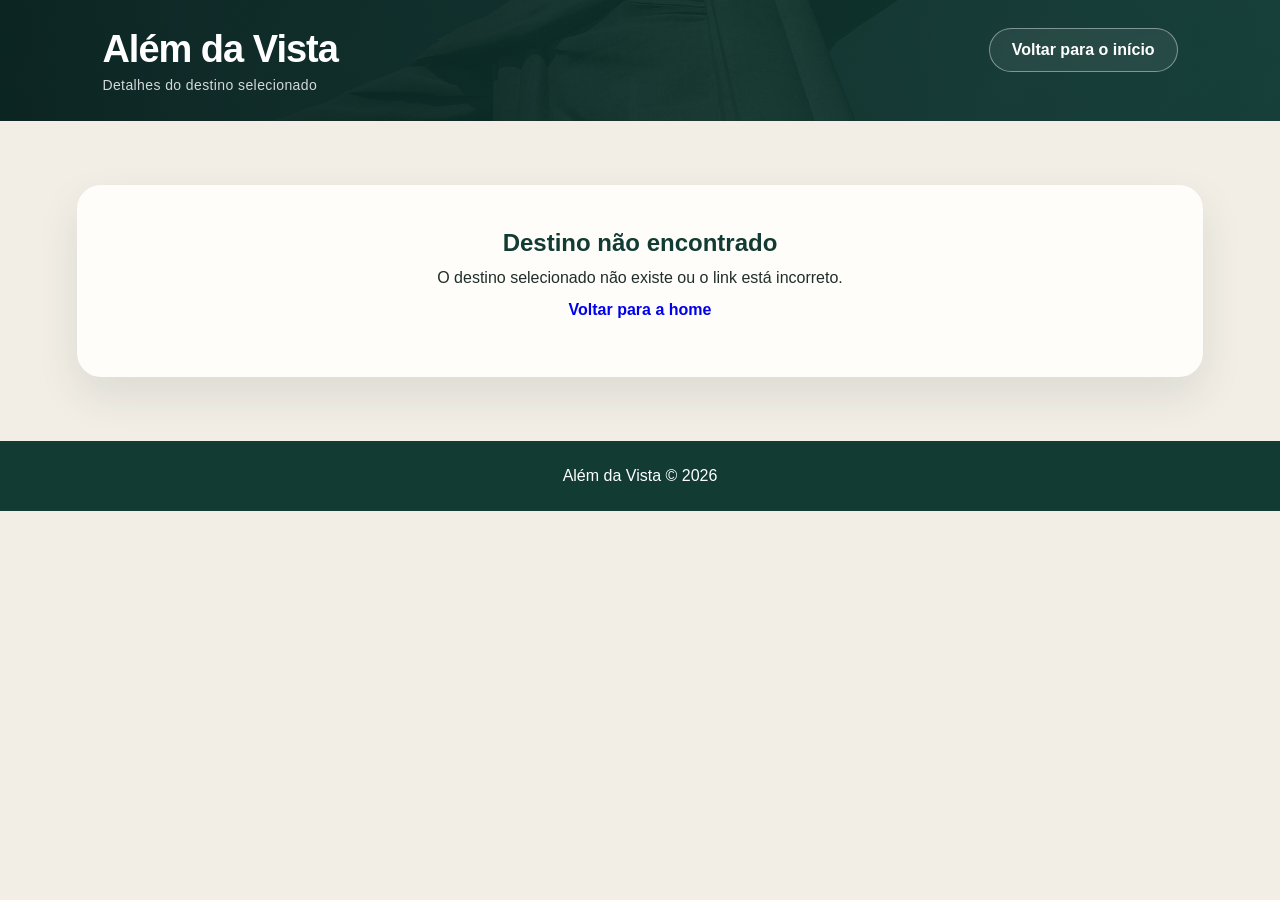
<file: public/detalhes.html>
<!DOCTYPE html>
<html lang="pt-BR">

<head>
    <meta charset="UTF-8">
    <meta name="viewport" content="width=device-width, initial-scale=1.0">
    <title>Detalhes do Destino | Além da Vista</title>
    <link rel="stylesheet" href="styles.css">
    <script src="script.js" defer></script>
</head>

<body>

    <header class="topo-detalhes">
        <nav class="navbar detalhes-navbar">
            <div class="brand">
                <h1 class="logo">Além da Vista</h1>
                <span class="brand-subtitle">Detalhes do destino selecionado</span>
            </div>

            <div class="nav-actions">
                <a href="index.html" class="nav-button">Voltar para o início</a>
            </div>
        </nav>
    </header>

    <main class="container">
        <section id="detalhes-destino">
            <!-- Os detalhes serão carregados pelo JavaScript -->
        </section>
    </main>

    <footer>
        <p>Além da Vista © 2026</p>
    </footer>

</body>

</html>
</file>
<file: public/styles.css>
* {
    margin: 0;
    padding: 0;
    box-sizing: border-box;
}

html {
    scroll-behavior: smooth;
}

body {
    font-family: Arial, Helvetica, sans-serif;
    background-color: #f2eee6;
    color: #1f2d2b;
}

/* =========================
   HEADER / HERO
========================= */

.hero {
    min-height: 92vh;
    background:
        linear-gradient(90deg, rgba(8, 33, 30, 0.90) 0%, rgba(8, 33, 30, 0.78) 42%, rgba(8, 33, 30, 0.45) 100%),
        url("img/header-brasil.jpg");
    background-size: cover;
    background-position: center;
    color: white;
    padding: 28px 8% 60px;
    display: flex;
    flex-direction: column;
    justify-content: space-between;
    position: relative;
}

.hero::after {
    content: "";
    position: absolute;
    left: 0;
    bottom: -1px;
    width: 100%;
    height: 90px;
    background: linear-gradient(to bottom, rgba(242, 238, 230, 0), #f2eee6);
    pointer-events: none;
}

.navbar {
    position: relative;
    z-index: 2;
    display: flex;
    align-items: flex-start;
    justify-content: space-between;
    gap: 24px;
}

.brand {
    display: flex;
    flex-direction: column;
    gap: 6px;
}

.logo {
    font-size: 46px;
    font-weight: 800;
    letter-spacing: -1px;
    margin: 0;
}

.brand-subtitle {
    font-size: 14px;
    color: rgba(255, 255, 255, 0.82);
    letter-spacing: 0.4px;
}

.nav-actions {
    display: flex;
    align-items: center;
    gap: 14px;
}

.nav-link {
    color: rgba(255, 255, 255, 0.92);
    text-decoration: none;
    font-weight: 700;
    transition: 0.3s;
}

.nav-link:hover {
    color: #d9a441;
}

.nav-button {
    color: white;
    text-decoration: none;
    font-weight: 700;
    border: 1px solid rgba(255, 255, 255, 0.42);
    padding: 12px 22px;
    border-radius: 999px;
    backdrop-filter: blur(8px);
    background: rgba(255, 255, 255, 0.07);
    transition: 0.3s;
}

.nav-button:hover {
    background: white;
    color: #123b33;
}

.hero-wrapper {
    position: relative;
    z-index: 2;
    display: grid;
    grid-template-columns: 1.15fr 0.85fr;
    gap: 42px;
    align-items: end;
    margin-top: 70px;
}

.hero-content {
    max-width: 850px;
}

.tag,
.categoria,
.section-tag {
    display: inline-block;
    background: #d9a441;
    color: #163631;
    font-weight: 800;
    padding: 10px 18px;
    border-radius: 999px;
    font-size: 14px;
    margin-bottom: 24px;
}

.hero-content h2 {
    font-size: 68px;
    line-height: 1.04;
    font-weight: 800;
    letter-spacing: -2px;
    margin-bottom: 26px;
    max-width: 950px;
}

.hero-content p {
    font-size: 21px;
    line-height: 1.7;
    color: rgba(255, 255, 255, 0.94);
    max-width: 780px;
}

.hero-buttons {
    display: flex;
    flex-wrap: wrap;
    gap: 16px;
    margin-top: 32px;
}

.btn {
    display: inline-flex;
    align-items: center;
    justify-content: center;
    text-decoration: none;
    padding: 14px 24px;
    border-radius: 999px;
    font-weight: 800;
    transition: 0.3s;
    border: none;
    cursor: pointer;
}

.btn-primary {
    background: #d9a441;
    color: #163631;
}

.btn-primary:hover {
    background: #edbc54;
    transform: translateY(-2px);
}

.btn-secondary {
    background: rgba(255, 255, 255, 0.08);
    color: white;
    border: 1px solid rgba(255, 255, 255, 0.28);
    backdrop-filter: blur(10px);
}

.btn-secondary:hover {
    background: white;
    color: #123b33;
}

.hero-panel {
    display: flex;
    justify-content: flex-end;
}

.panel-card {
    width: 100%;
    max-width: 390px;
    background: rgba(255, 255, 255, 0.11);
    border: 1px solid rgba(255, 255, 255, 0.18);
    backdrop-filter: blur(14px);
    border-radius: 30px;
    padding: 30px;
    box-shadow: 0 18px 42px rgba(0, 0, 0, 0.22);
}

.panel-mini {
    display: inline-block;
    font-size: 13px;
    color: #f1c15b;
    font-weight: 800;
    margin-bottom: 12px;
}

.panel-card h3 {
    font-size: 30px;
    margin-bottom: 14px;
    line-height: 1.2;
}

.panel-card p {
    font-size: 16px;
    line-height: 1.7;
    color: rgba(255, 255, 255, 0.88);
    margin-bottom: 22px;
}

.panel-info {
    display: grid;
    grid-template-columns: repeat(3, 1fr);
    gap: 14px;
}

.panel-info div {
    background: rgba(255, 255, 255, 0.09);
    border-radius: 18px;
    padding: 16px 12px;
    text-align: center;
}

.panel-info strong {
    display: block;
    font-size: 23px;
    margin-bottom: 6px;
}

.panel-info span {
    font-size: 12px;
    color: rgba(255, 255, 255, 0.82);
}

/* =========================
   CONTEÚDO HOME
========================= */

.container {
    width: 88%;
    max-width: 1280px;
    margin: 0 auto;
}

.section-title {
    text-align: center;
    margin: 78px 0 42px;
}

.section-title .section-tag {
    margin-bottom: 18px;
    background: rgba(217, 164, 65, 0.22);
    color: #9a6812;
}

.section-title h2 {
    font-size: 42px;
    color: #123b33;
    margin-bottom: 12px;
    letter-spacing: -1px;
}

.section-title p {
    color: #5d6b67;
    font-size: 18px;
}

/* =========================
   CARDS
========================= */

.cards-container {
    display: grid;
    grid-template-columns: repeat(auto-fit, minmax(290px, 1fr));
    gap: 32px;
    margin-bottom: 78px;
    align-items: stretch;
}

.card {
    background-color: #fffdf9;
    border-radius: 28px;
    overflow: hidden;
    box-shadow: 0 18px 42px rgba(31, 45, 43, 0.12);
    transition: 0.3s;
    border: 1px solid rgba(18, 59, 51, 0.08);
    display: flex;
    flex-direction: column;
    height: 100%;
}

.card:hover {
    transform: translateY(-9px);
    box-shadow: 0 24px 55px rgba(31, 45, 43, 0.18);
}

.card img {
    width: 100%;
    height: 245px;
    object-fit: cover;
    display: block;
}

.card-content {
    padding: 26px;
    display: flex;
    flex-direction: column;
    flex: 1;
}

.card-content .categoria {
    margin-bottom: 18px;
    padding: 9px 16px;
    font-size: 13px;
    align-self: flex-start;
}

.card-content h3 {
    font-size: 27px;
    color: #123b33;
    margin-bottom: 9px;
    letter-spacing: -0.5px;
}

.localizacao {
    font-weight: 800;
    color: #a66f12;
    margin-bottom: 14px;
}

.card-content p:not(.localizacao) {
    line-height: 1.7;
    color: #4c5b57;
    font-size: 16px;
    margin-bottom: 26px;
}

.card-content .btn {
    margin-top: auto;
    background-color: #123b33;
    color: white;
    padding: 13px 22px;
    align-self: flex-start;
}

.card-content .btn:hover {
    background-color: #d9a441;
    color: #123b33;
}

/* =========================
   PÁGINA DE DETALHES
========================= */

.topo-detalhes {
    background:
        linear-gradient(90deg, rgba(8, 33, 30, 0.96), rgba(18, 59, 51, 0.92)),
        url("img/header-brasil.jpg");
    background-size: cover;
    background-position: center;
    color: white;
    padding: 28px 8%;
}

.detalhes-navbar .logo {
    font-size: 38px;
}

.detalhe {
    background-color: #fffdf9;
    border-radius: 32px;
    overflow: hidden;
    margin: 56px 0;
    box-shadow: 0 18px 45px rgba(31, 45, 43, 0.14);
    border: 1px solid rgba(18, 59, 51, 0.08);
}

.detalhe-img {
    width: 100%;
    height: 470px;
    object-fit: cover;
    display: block;
}

.detalhe-content {
    padding: 42px;
}

.detalhe-content .categoria {
    margin-bottom: 18px;
}

.detalhe-content h2 {
    font-size: 48px;
    color: #123b33;
    margin-bottom: 10px;
    letter-spacing: -1px;
}

.descricao {
    font-size: 18px;
    line-height: 1.85;
    color: #3f4d49;
    margin: 28px 0;
    max-width: 980px;
}

.info-grid {
    display: grid;
    grid-template-columns: repeat(auto-fit, minmax(240px, 1fr));
    gap: 22px;
    margin-top: 34px;
}

.info-card {
    background-color: #f2eee6;
    padding: 24px;
    border-radius: 22px;
    border-left: 5px solid #d9a441;
}

.info-card h3 {
    color: #123b33;
    margin-bottom: 12px;
    font-size: 20px;
}

.info-card p {
    color: #4c5b57;
    line-height: 1.7;
}

.voltar {
    margin-top: 34px;
    background-color: #123b33;
    color: white;
}

.voltar:hover {
    background-color: #d9a441;
    color: #123b33;
}

.erro {
    background-color: #fffdf9;
    padding: 44px;
    border-radius: 24px;
    text-align: center;
    margin: 64px 0;
    box-shadow: 0 18px 42px rgba(31, 45, 43, 0.10);
}

.erro h2 {
    color: #123b33;
    margin-bottom: 12px;
}

/* =========================
   FOOTER
========================= */

footer {
    text-align: center;
    background-color: #123b33;
    color: white;
    padding: 26px;
    margin-top: 45px;
}

/* =========================
   RESPONSIVO
========================= */

@media (max-width: 1100px) {
    .hero-wrapper {
        grid-template-columns: 1fr;
        align-items: start;
    }

    .hero-panel {
        justify-content: flex-start;
    }

    .hero-content h2 {
        font-size: 54px;
    }
}

@media (max-width: 768px) {
    .hero {
        min-height: auto;
        padding: 24px 6% 56px;
    }

    .navbar {
        flex-direction: column;
        align-items: flex-start;
    }

    .nav-actions {
        width: 100%;
        justify-content: flex-start;
        flex-wrap: wrap;
    }

    .logo {
        font-size: 36px;
    }

    .brand-subtitle {
        font-size: 13px;
    }

    .hero-wrapper {
        margin-top: 62px;
    }

    .hero-content h2 {
        font-size: 40px;
        line-height: 1.1;
        letter-spacing: -1px;
    }

    .hero-content p {
        font-size: 17px;
    }

    .panel-card {
        max-width: 100%;
    }

    .panel-info {
        grid-template-columns: 1fr;
    }

    .section-title h2 {
        font-size: 34px;
    }

    .cards-container {
        grid-template-columns: 1fr;
        gap: 26px;
    }

    .card img {
        height: 230px;
    }

    .detalhe-img {
        height: 300px;
    }

    .detalhe-content {
        padding: 28px;
    }

    .detalhe-content h2 {
        font-size: 34px;
    }

    .descricao {
        font-size: 16px;
    }
}
</file>
